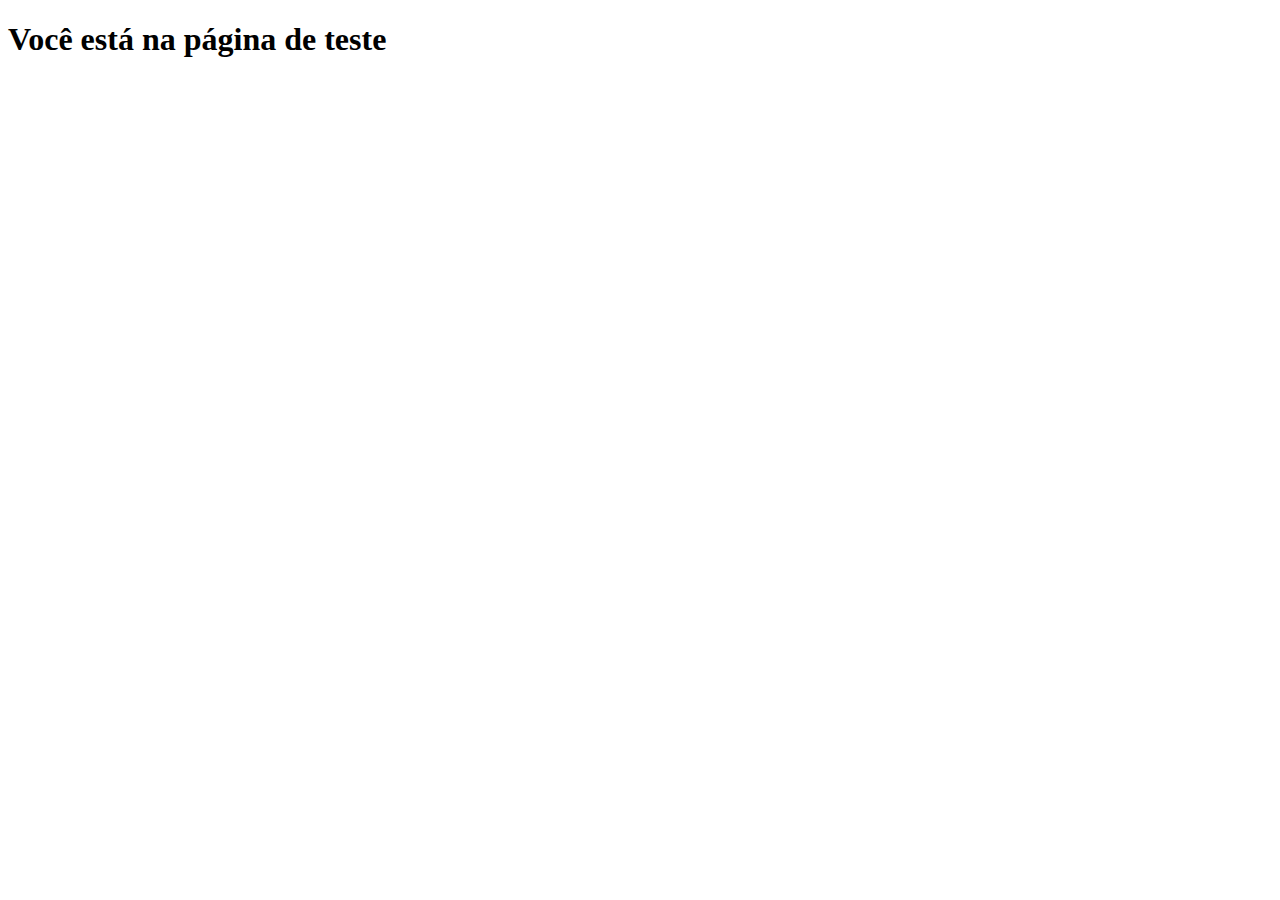
<file: public/teste.html>
<!DOCTYPE html>
<html lang="en">
<head>
    <meta charset="UTF-8">
    <meta name="viewport" content="width=device-width, initial-scale=1.0">
    <title> Teste </title>
</head>
<body>
    <h1> Você está na página de teste</h1>
</body>
</html>
</file>
